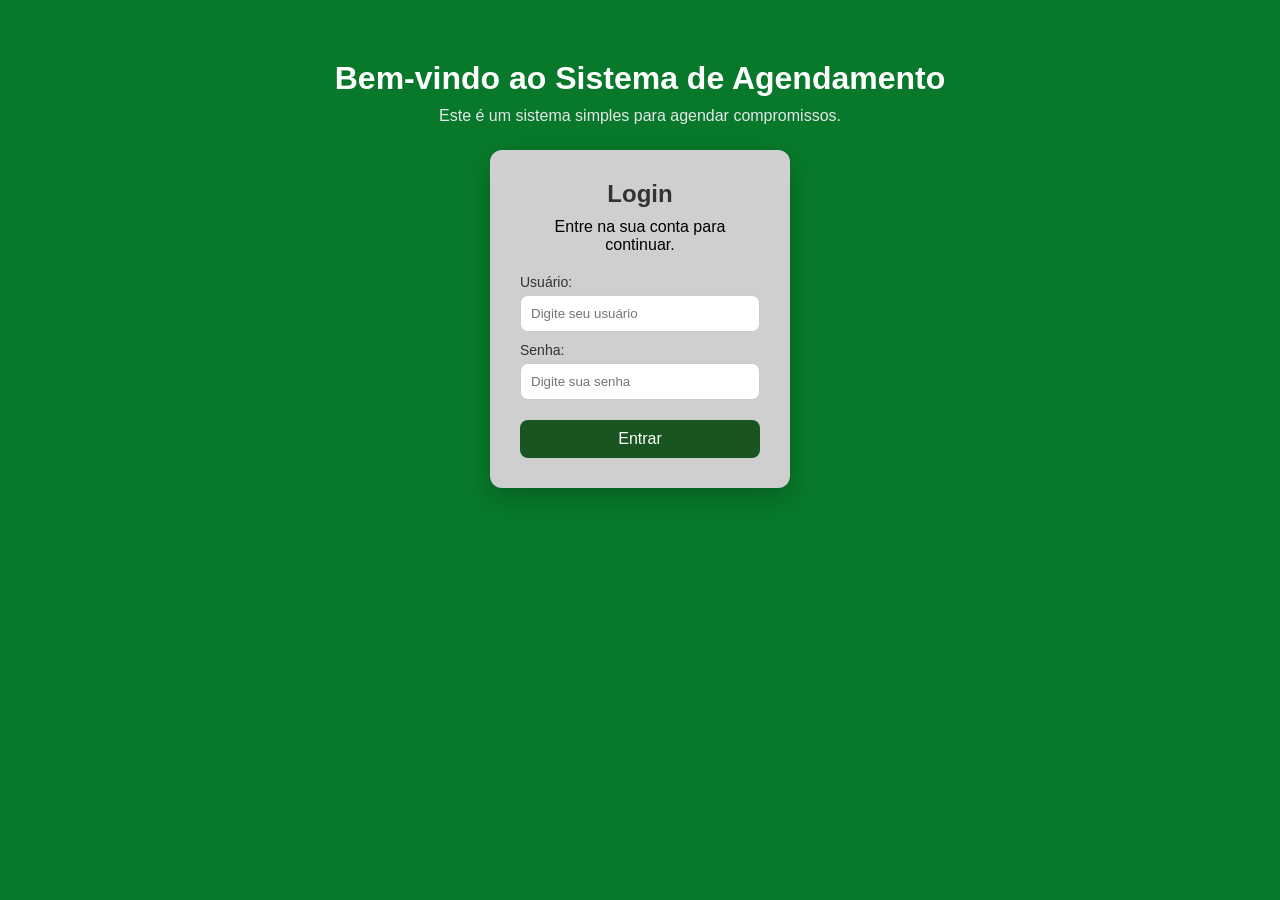
<file: index.html>
<!DOCTYPE html>
<html lang="pt-BR">
<head>
    <meta charset="UTF-8">
    <meta name="viewport" content="width=device-width, initial-scale=1.0">
    <link rel="stylesheet" href="styles.css">
    <title>Sistema de Agendamento</title>
</head>
<body>
    <h1>Bem-vindo ao Sistema de Agendamento</h1>
    <p>Este é um sistema simples para agendar compromissos.</p>
    <div class="login-container">
        <h2>Login</h2>
        <p>Entre na sua conta para continuar.</p>
        <form action="/login" method="POST">
            <label for="username">Usuário:</label>
            <input type="text" id="username" name="username" required placeholder="Digite seu usuário">
            <label for="password">Senha:</label>
            <input type="password" id="password" name="password" required  placeholder="Digite sua senha">
            <button type="submit" class="btn">Entrar</button>
        </form>   
    </div>
    <script src="app.js"></script>
    <noscript>Seu navegador não tem suporte à JavaScript</noscript>
</body>
</html>
</file>
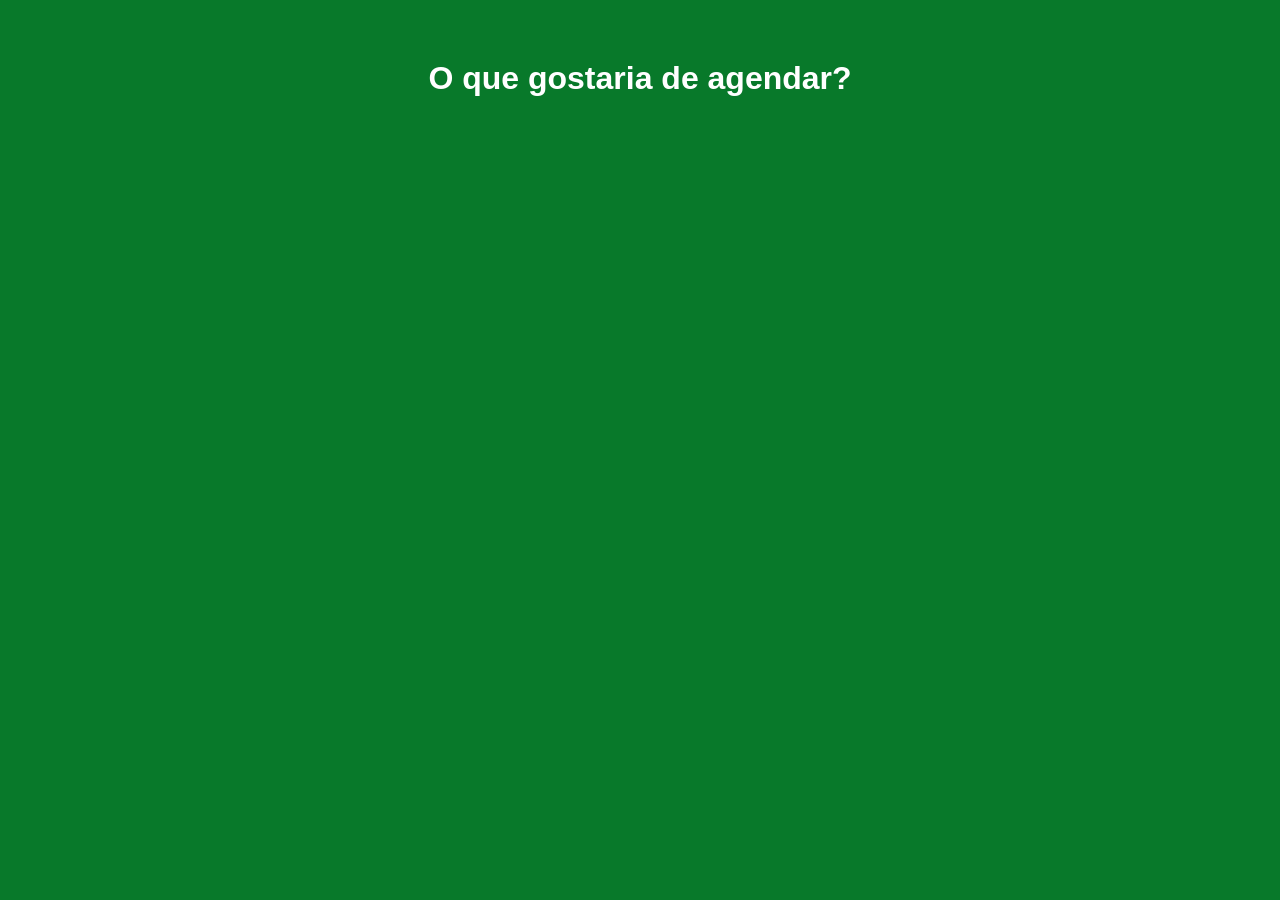
<file: dashboard.html>
<!DOCTYPE html>
<html lang="pt-BR">
<head> 
    <meta charset="UTF-8">
    <meta name="viewport" content="width=device-width, initial-scale=1.0">
    <link rel="stylesheet" href="styles.css">
    <title>Dashboard - Sistema de Agendamento</title>
</head>
<body>
    <h1>O que gostaria de agendar?</h1>
</body>
</html>
</file>
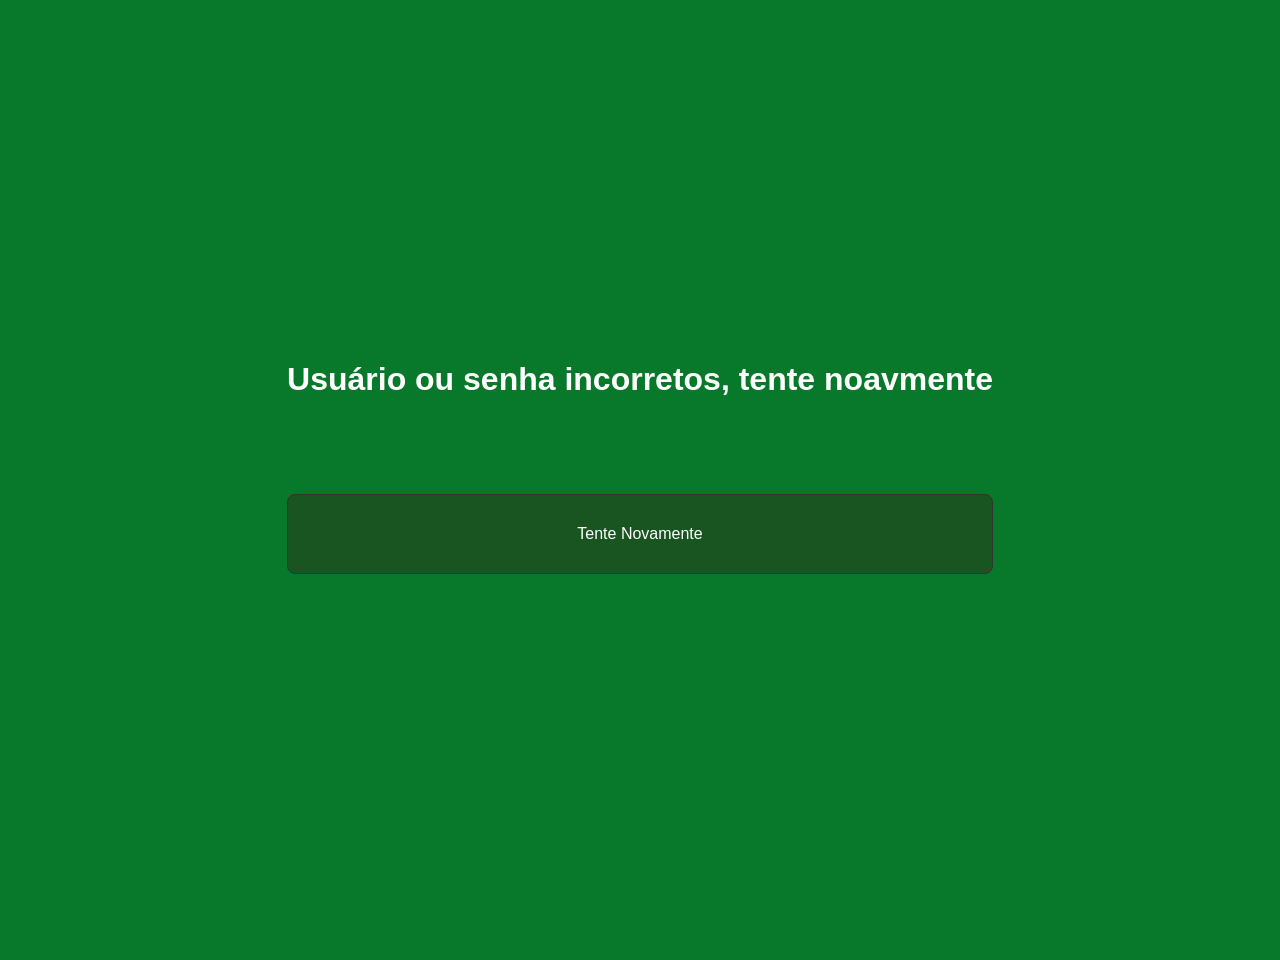
<file: erro.html>
<!DOCTYPE html>
<html lang="en">
<head>
    <meta charset="UTF-8">
    <meta name="viewport" content="width=device-width, initial-scale=1.0">
    <link rel="stylesheet" href="styles.css">
    <title>Erro Login</title>
</head>
<body>
    <div class="erro-container">
    <h1>Usuário ou senha incorretos, tente noavmente</h1>
    <button class="erro-btn" onclick = "window.location.href='index.html'">Tente Novamente</button>
    </div>
</body>
</html>
</file>
<file: styles.css>
/* Reset básico */
* {
    margin: 0;
    padding: 0;
    box-sizing: border-box;
    font-family: Arial, Helvetica, sans-serif;
}

/* Corpo da página */
body {
    height: 100vh;
    background: rgb(8, 121, 42);;
    display: flex;
    flex-direction: column;
    align-items: center;
    justify-content: flex-start;
    padding-top: 60px;
    color: #333;
}

/* Título principal */
h1 {
    color: white;
    margin-bottom: 10px;
}

/* Texto abaixo do título */
body > p {
    color: #e5e7eb;
    margin-bottom: 25px;
}

/* Container do login (o retângulo) */
.login-container {
    background: rgb(207, 207, 207);
    padding: 30px;
    border-radius: 12px;
    width: 300px;
    box-shadow: 0 10px 25px rgba(0, 0, 0, 0.2);
    text-align: center;
}

/* Título dentro do card */
.login-container h2 {
    margin-bottom: 10px;
}

/* Texto dentro do card */
.login-container p {
    margin-bottom: 20px;
    color: #000000;
}

/* Labels */
label {
    display: block;
    text-align: left;
    margin: 10px 0 5px;
    font-size: 14px;
}

/* Inputs */
input {
    width: 100%;
    padding: 10px;
    border-radius: 8px;
    border: 1px solid #ccc;
    outline: none;
    transition: 0.2s;
}

/* Botão */
.btn {
    width: 100%;
    margin-top: 20px;
    padding: 10px;
    border: none;
    border-radius: 8px;
    background: #195521;
    color: white;
    font-size: 16px;
    cursor: pointer;
    transition: 0.3s;
}

/* Hover do botão */
.btn:hover {
    background: #3730a3;
}

.erro-container {
    display: flex;
    justify-content: center;
    align-items: center;
    min-height: 100vh;
    flex-direction: column; 
}

.erro-btn {
    width: 100%;
    padding: 30px;
    border-radius: 8px;
    background: #195521;
    color: white;
    font-size: 16px;
    cursor: pointer;
    transition: 0.3s;
    border: #333 solid 1px;
    margin: 86px;
}
</file>
